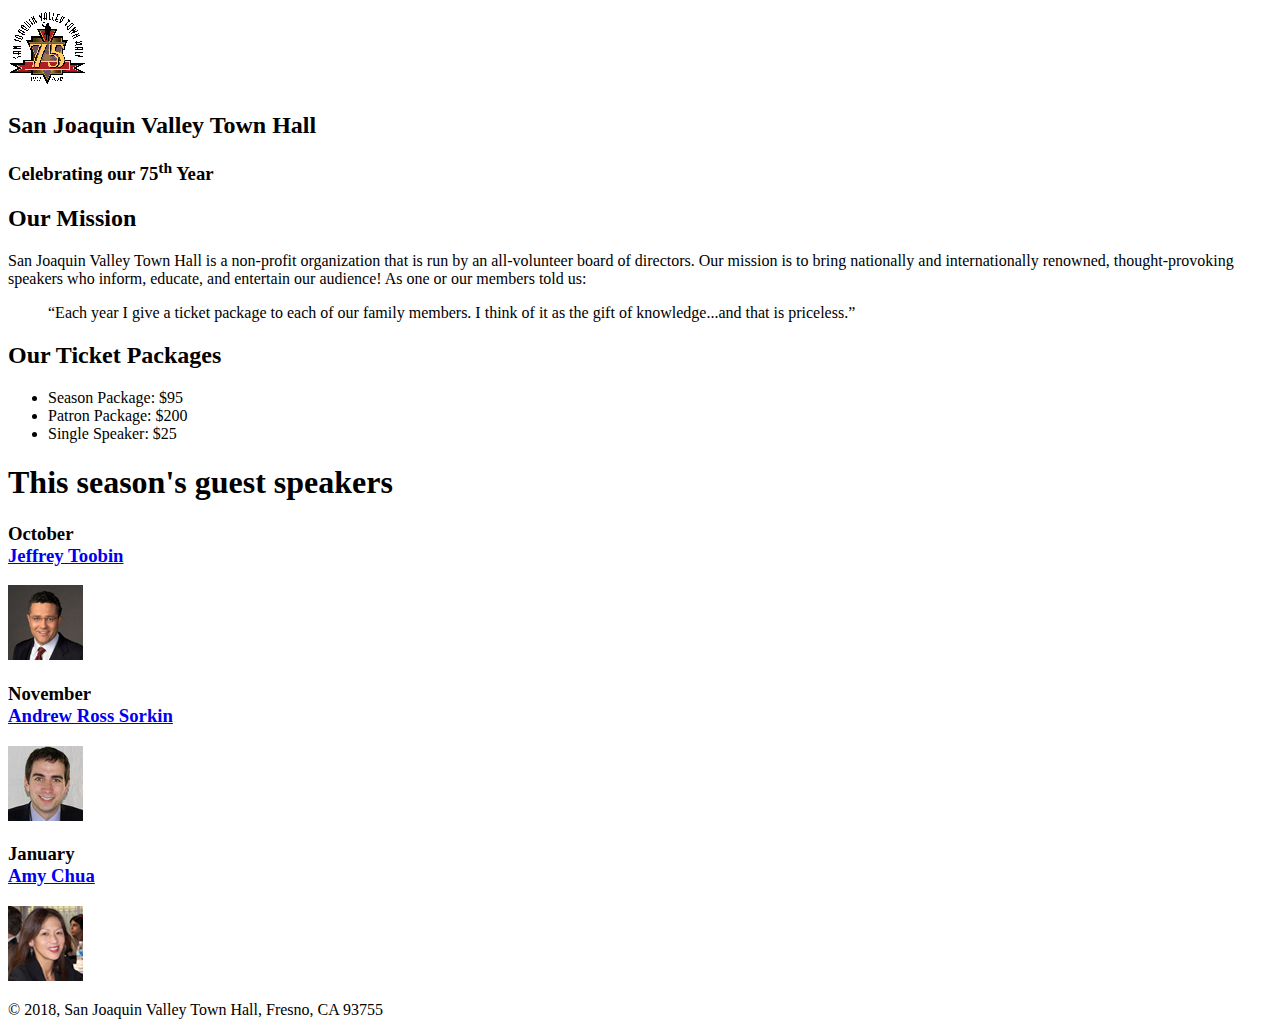
<file: L3 town_hall_1/index.html>
<!DOCTYPE html>
<html lang="en">

<head>
	<meta charset="utf-8">
	<title>San Joaquin Valley Town Hall</title>
	<link rel="shortcut icon" href="images/favicon.ico">
</head>

<body>
	<header>
		<img src="images/town_hall_logo.gif" alt="Town Hall Logo" height="80">
		<h2>San Joaquin Valley Town Hall</h2>
		<h3>Celebrating our 75<sup>th</sup> Year</h3>
	</header>
	<main>
		<h2>Our Mission</h2>
		<p>San Joaquin Valley Town Hall is a non-profit organization that is run by an 		   		   all-volunteer board of directors. Our mission is to bring nationally and 		   		   internationally renowned, thought-provoking speakers who inform, educate, and 		 	   entertain our audience! As one or our members told us:</p>
		<blockquote>&ldquo;Each year I give a ticket package to each of our family 		 		 members. I think of it as the gift of knowledge...and that is 		 		 		 priceless.&rdquo;</blockquote>
		<h2>Our Ticket Packages</h2>
		<ul>
			<li>Season Package: $95 </li>
			<li>Patron Package: $200 </li>
			<li>Single Speaker: $25 </li>
		</ul>
		<h1>This season's guest speakers</h1>
		<h3>October <br><a href="speakers/toobin.html"> Jeffrey Toobin </a></br></h3>
		<img src="images/toobin75.jpg" alt="Jeffrey Toobin" height="75">
		<h3>November <br><a href="speakers/sorkin.html"> Andrew Ross Sorkin </a></br></h3>
		<img src="images/sorkin75.jpg" alt="Andrew Ross Sorkin" height="75">
		<h3>January <br><a href="speakers/chua.html"> Amy Chua </a></br></h3>
		<img src="images/chua75.jpg" alt="Amy Chua" height="75">
	</main>
	<footer>
		<p>&copy; 2018, San Joaquin Valley Town Hall, Fresno, CA 93755 	
	</footer>
</body>
</html>
</file>
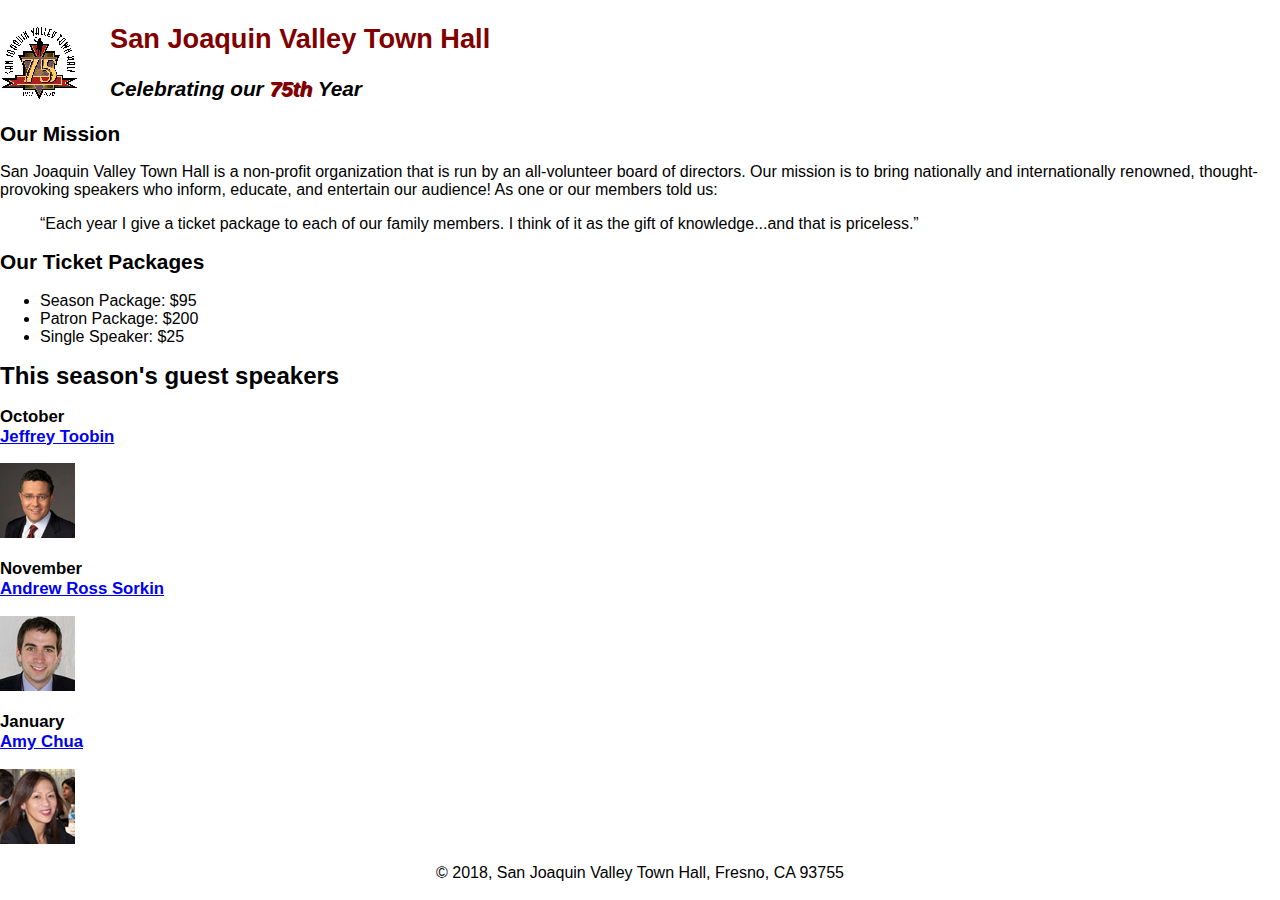
<file: L4 town_hall_1/index.html>
<!DOCTYPE html>
<html lang="en">

<head>
	<meta charset="utf-8">
	<title>San Joaquin Valley Town Hall</title>
	<link rel="shortcut icon" href="images/favicon.ico">
	<link rel="stylesheet" href="styles/normalize.css">
	<link rel="stylesheet" href="styles/main.css">
</head>

<body>
	<header>
		<img src="images/town_hall_logo.gif" alt="Town Hall Logo" height="80">
		<h2>San Joaquin Valley Town Hall</h2>
		<h3>Celebrating our <span> 75th </span> Year</h3>
	</header>
	<main>
		<h2>Our Mission</h2>
		<p>San Joaquin Valley Town Hall is a non-profit organization that is run by an 		   		   all-volunteer board of directors. Our mission is to bring nationally and 		   		   internationally renowned, thought-provoking speakers who inform, educate, and 		 	   entertain our audience! As one or our members told us:</p>
		<blockquote>&ldquo;Each year I give a ticket package to each of our family 		 		 members. I think of it as the gift of knowledge...and that is 		 		 		 priceless.&rdquo;</blockquote>
		<h2>Our Ticket Packages</h2>
		<ul>
			<li>Season Package: $95 </li>
			<li>Patron Package: $200 </li>
			<li>Single Speaker: $25 </li>
		</ul>
		<h1>This season's guest speakers</h1>
		<h3>October <br><a href="speakers/toobin.html"> Jeffrey Toobin </a></br></h3>
		<img src="images/toobin75.jpg" alt="Jeffrey Toobin" height="75">
		<h3>November <br><a href="speakers/sorkin.html"> Andrew Ross Sorkin </a></br></h3>
		<img src="images/sorkin75.jpg" alt="Andrew Ross Sorkin" height="75">
		<h3>January <br><a href="speakers/chua.html"> Amy Chua </a></br></h3>
		<img src="images/chua75.jpg" alt="Amy Chua" height="75">
	</main>
	<footer>
		<p>&copy; 2018, San Joaquin Valley Town Hall, Fresno, CA 93755</p>
	</footer>
</body>
</html>
</file>
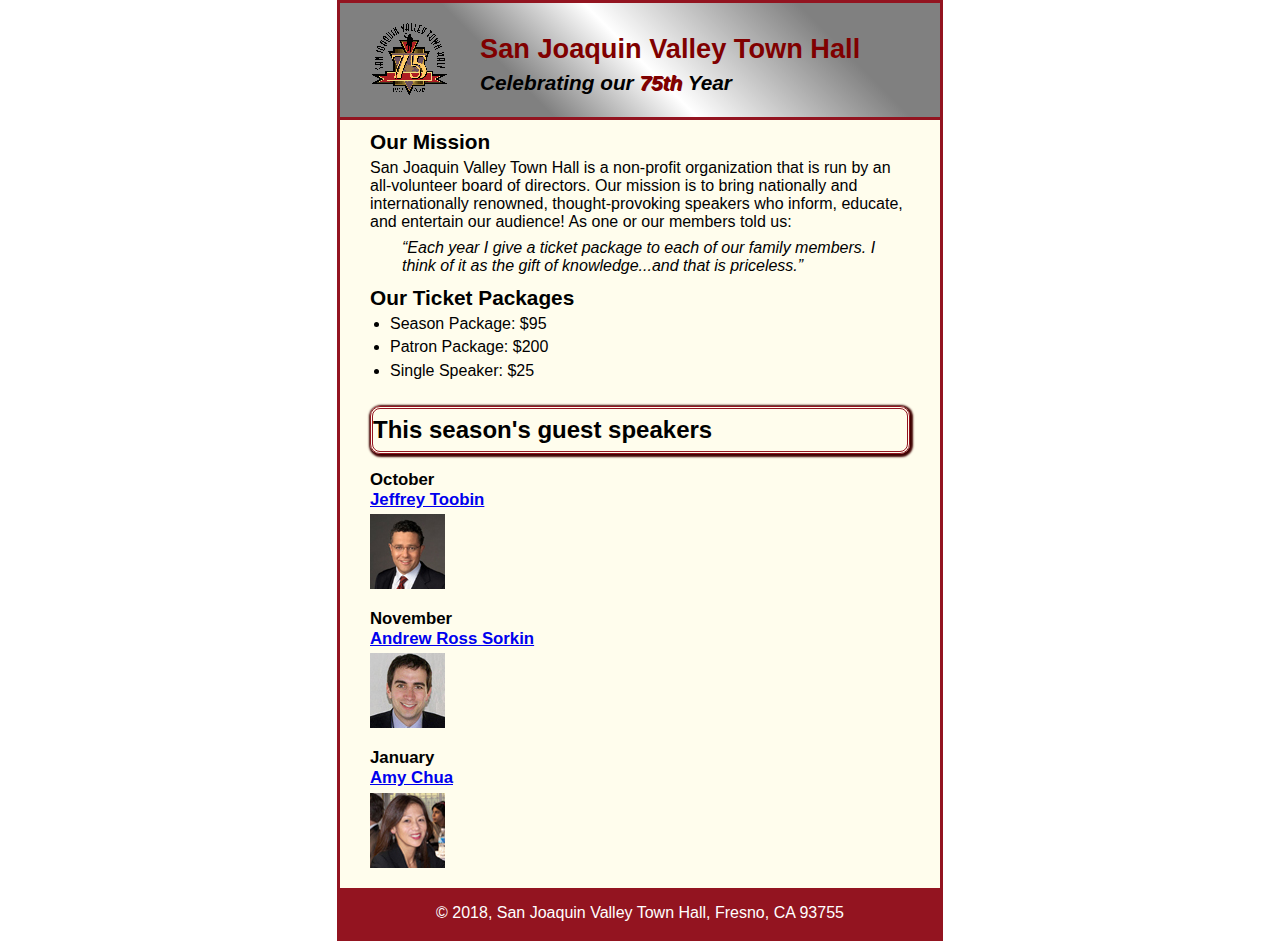
<file: L5 town_hall_1/index.html>
<!DOCTYPE html>
<html lang="en">

<head>
	<meta charset="utf-8">
	<title>San Joaquin Valley Town Hall</title>
	<link rel="shortcut icon" href="images/favicon.ico">
	<link rel="stylesheet" href="styles/normalize.css">
	<link rel="stylesheet" href="styles/main.css">
</head>

<body>
	<header>
		<img src="images/town_hall_logo.gif" alt="Town Hall Logo" height="80">
		<h2>San Joaquin Valley Town Hall</h2>
		<h3>Celebrating our <span> 75th </span> Year</h3>
	</header>
	<main>
		<h2>Our Mission</h2>
		<p>San Joaquin Valley Town Hall is a non-profit organization that is run by an 		   		   all-volunteer board of directors. Our mission is to bring nationally and 		   		   internationally renowned, thought-provoking speakers who inform, educate, and 		 	   entertain our audience! As one or our members told us:</p>
		<blockquote>&ldquo;Each year I give a ticket package to each of our family 		 		 members. I think of it as the gift of knowledge...and that is 		 		 		 priceless.&rdquo;</blockquote>
		<h2>Our Ticket Packages</h2>
		<ul>
			<li>Season Package: $95 </li>
			<li>Patron Package: $200 </li>
			<li>Single Speaker: $25 </li>
		</ul>
		<h1>This season's guest speakers</h1>
		<h3>October <br><a href="speakers/toobin.html"> Jeffrey Toobin </a></br></h3>
		<img src="images/toobin75.jpg" alt="Jeffrey Toobin" height="75">
		<h3>November <br><a href="speakers/sorkin.html"> Andrew Ross Sorkin </a></br></h3>
		<img src="images/sorkin75.jpg" alt="Andrew Ross Sorkin" height="75">
		<h3>January <br><a href="speakers/chua.html"> Amy Chua </a></br></h3>
		<img src="images/chua75.jpg" alt="Amy Chua" height="75">
	</main>
	<footer>
		<p>&copy; 2018, San Joaquin Valley Town Hall, Fresno, CA 93755</p> 	
	</footer>
</body>
</html>
</file>
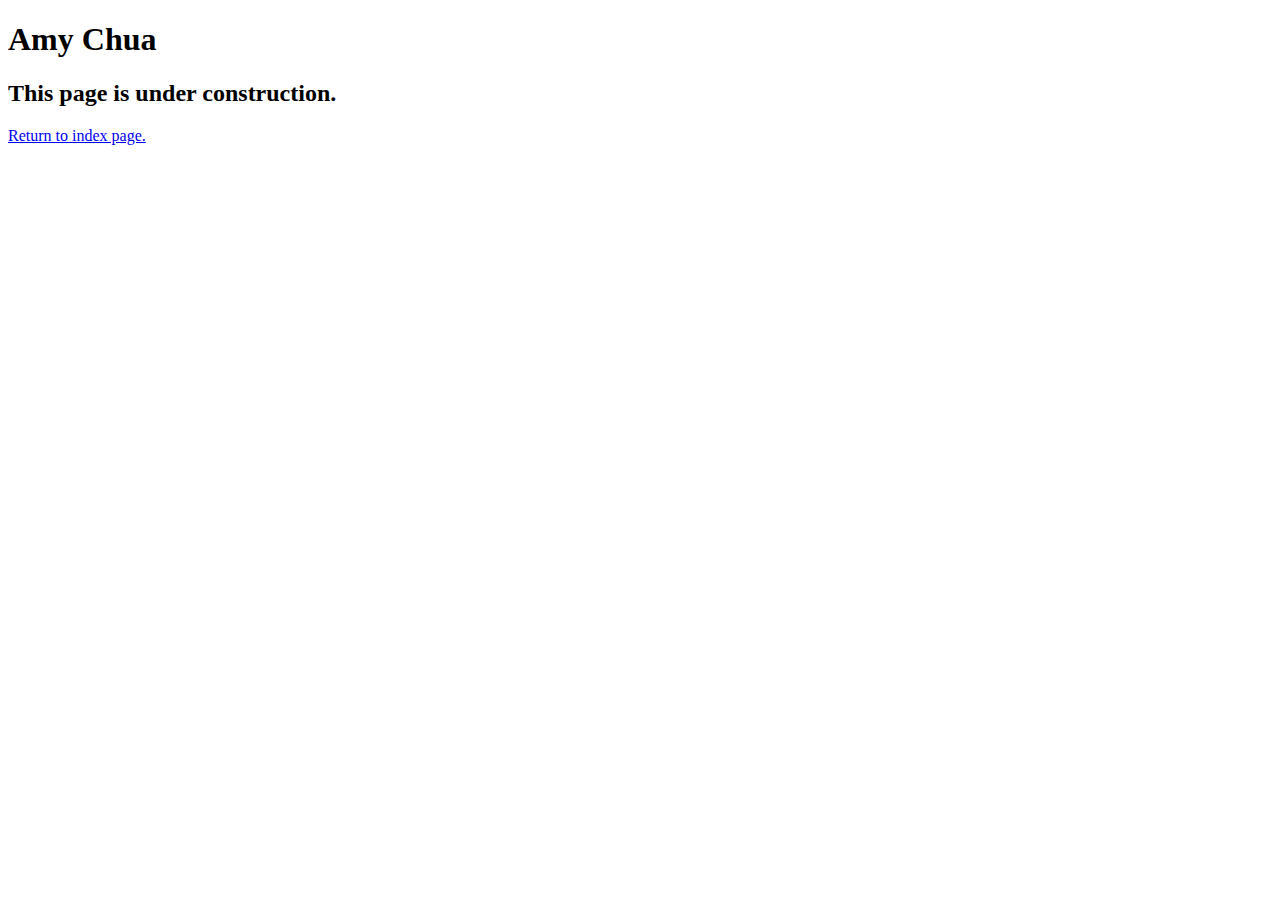
<file: L3 town_hall_1/speakers/chua.html>
<!DOCTYPE html>
<html lang="en">

<head>
	<meta charset="utf-8">
	<title>San Joaquin Valley Town Hall</title>
	<link rel="shortcut icon" href="images/favicon.ico">
</head>

<body>
	<main>
		<h1>Amy Chua</h1>
		<h2>This page is under construction.</h2>
		<p><a href="../index.html"> Return to index page. </p>
	</main>
</body>

</html>
</file>
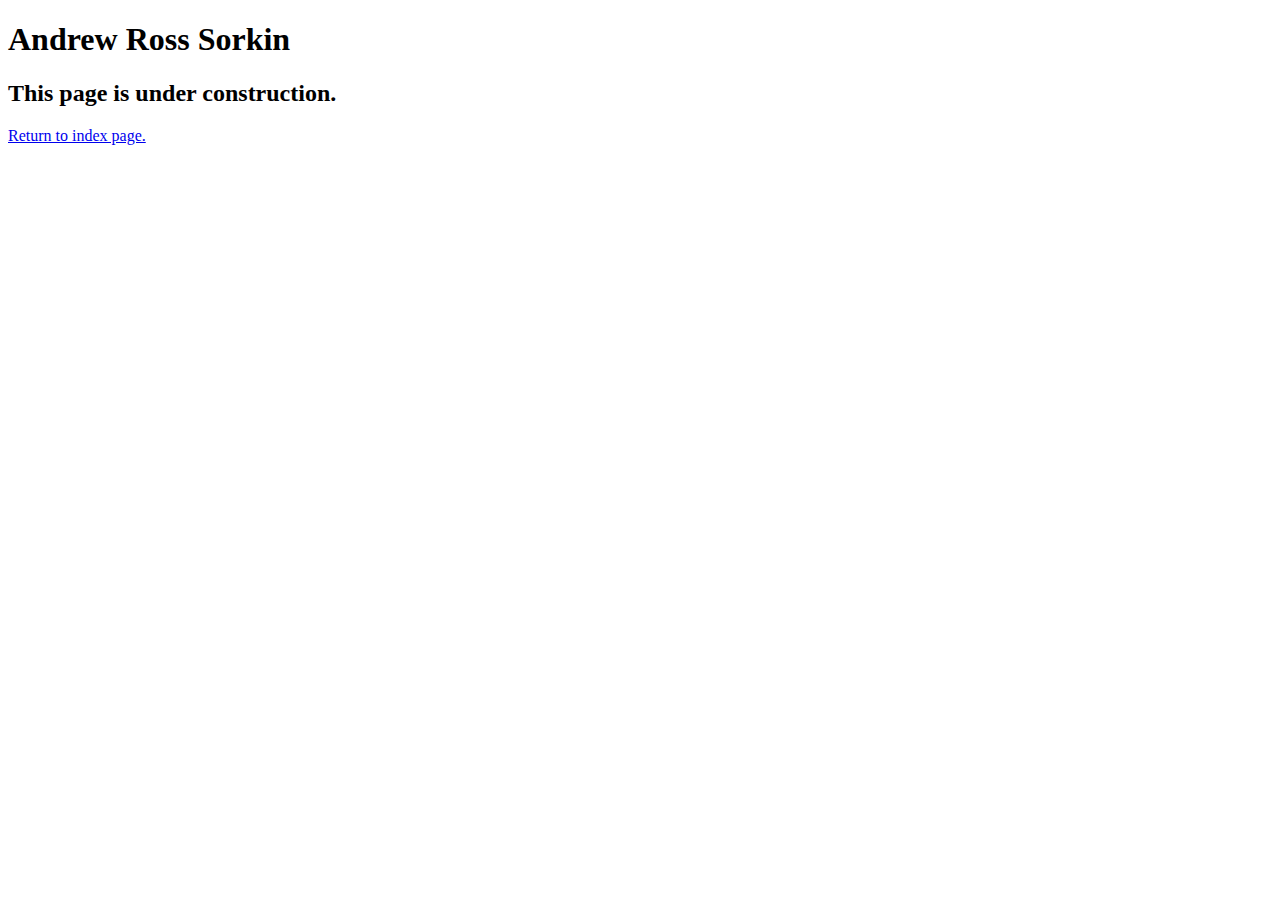
<file: L3 town_hall_1/speakers/sorkin.html>
<!DOCTYPE html>
<html lang="en">

<head>
	<meta charset="utf-8">
	<title>San Joaquin Valley Town Hall</title>
	<link rel="shortcut icon" href="images/favicon.ico">
</head>

<body>
	<main>
		<h1>Andrew Ross Sorkin</h1>
		<h2>This page is under construction.</h2>
		<p><a href="../index.html"> Return to index page.</p>
	</main>
</body>

</html>
</file>
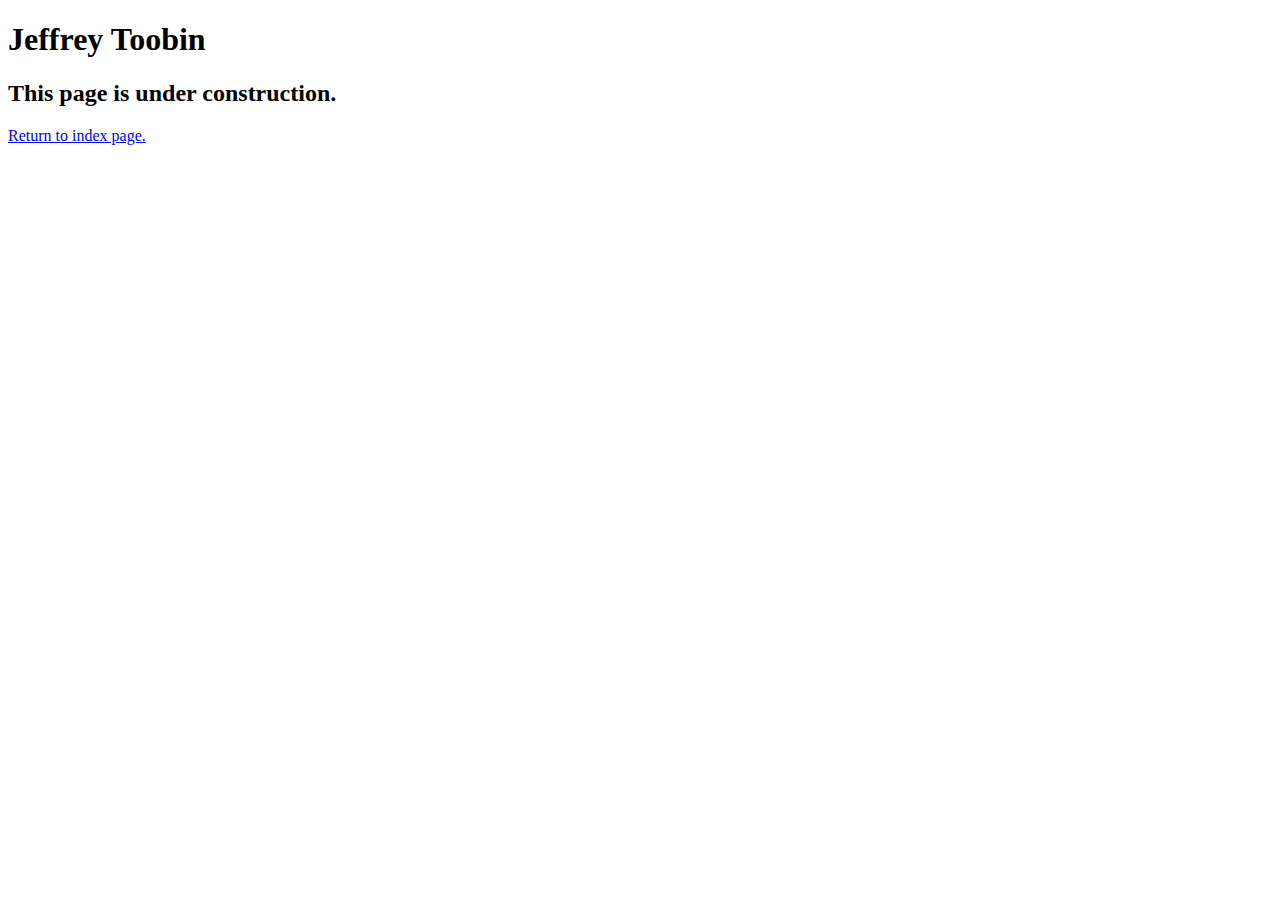
<file: L3 town_hall_1/speakers/toobin.html>
<!DOCTYPE html>
<html lang="en">

<head>
	<meta charset="utf-8">
	<title>San Joaquin Valley Town Hall</title>
	<link rel="shortcut icon" href="images/favicon.ico">
</head>

<body>
    <main>
	<h1>Jeffrey Toobin</h1>
	<h2>This page is under construction.</h2>
	<p><a href="../index.html"> Return to index page.</p>
	    	        
    </main>
</body>

</html>
</file>
<file: L4 town_hall_1/styles/main.css>
/* the styles for the elements */
body {
	font-family: Arial, Helvetica, sans-serif;
    font-size: 100%;
}
/* the styles for the header */
header img {
	float: left;
	
}
header h2 {
	font-size: 170%;
	color: #800000;
	text-indent: 30px;
}
header h3 {
	font-size: 130%;
	font-style:italic;
	text-indent: 30px;
}
header span{
	text-shadow: 1px 1px;
	color: #800000;
}
/* the styles for the section */
main {
	clear: left;
}
main h1{
	font-size: 150%;
}
main h2{
	font-size: 130%;
}
main h3{
	font-size: 105%;
}
a:hover, a:focus{
	font-style:italic
}
/* the styles for the footer */
footer p{
	text-align: center
}
</file>
<file: L5 town_hall_1/styles/main.css>
/* the styles for the elements */
* {
	margin: 0;
	padding: 0;
}
html{
	background: white;
}
body {
	font-family: Arial, Helvetica, sans-serif;
	font-size: 100%;
	width: 600px;
	margin-top: 0px;
	margin-bottom: 0px;
	margin-right: auto;
	margin-left: auto;
	border: 3px solid #931420;
	background: #fffded;
}
h1{
	padding-top: .3em;
	padding-bottom: .3em;
}
h2{
	padding-top: .5em;
	padding-bottom: .25em;
}
h3{
	padding-bottom: .25em;
}
img{
	padding-bottom: 1em;
}
p{
	padding-bottom: .5em;
}
blockquote{
	padding-right: 2em;
	padding-left: 2em;
	font-style: italic;
}
ul{
	padding-bottom: .25em;
	padding-left: 1.25em;
}
li{
	padding-bottom: .35em;
}
/* the styles for the header */
header{
	border-bottom: 3px solid #931420;
	padding-top: 1em;
	padding-bottom: 1em;
	background-image:linear-gradient(45deg, #808080 0%, #808080 30%, white 50%, #808080 80%, #808080 100%);
}
header img {
	float: left;
	padding-right: 30px;
	padding-left: 30px;
	
}
header h2 {
	font-size: 170%;
	color: #800000;
}
header h3 {
	font-size: 130%;
	font-style:italic;
}
header span{
	text-shadow: 1px 1px;
	color: #800000;
}
/* the styles for the section */
main {
	clear: left;
	padding-right: 30px;
	padding-left: 30px;
}
main h1{
	font-size: 150%;
	border:3px double #931420;
	border-radius: 10px;
	box-shadow: 1px 1px 2px 2px #3f0000;

}
main h2{
	font-size: 130%;
}
main h3{
	font-size: 105%;
}
a:hover, a:focus{
	font-style:italic;
}
/* the styles for the footer */
footer{
	background: #931420;
}
footer p{
	text-align: center;
	color: white;
	padding-top: 1em;
	padding-bottom: 1em;
}
</file>
